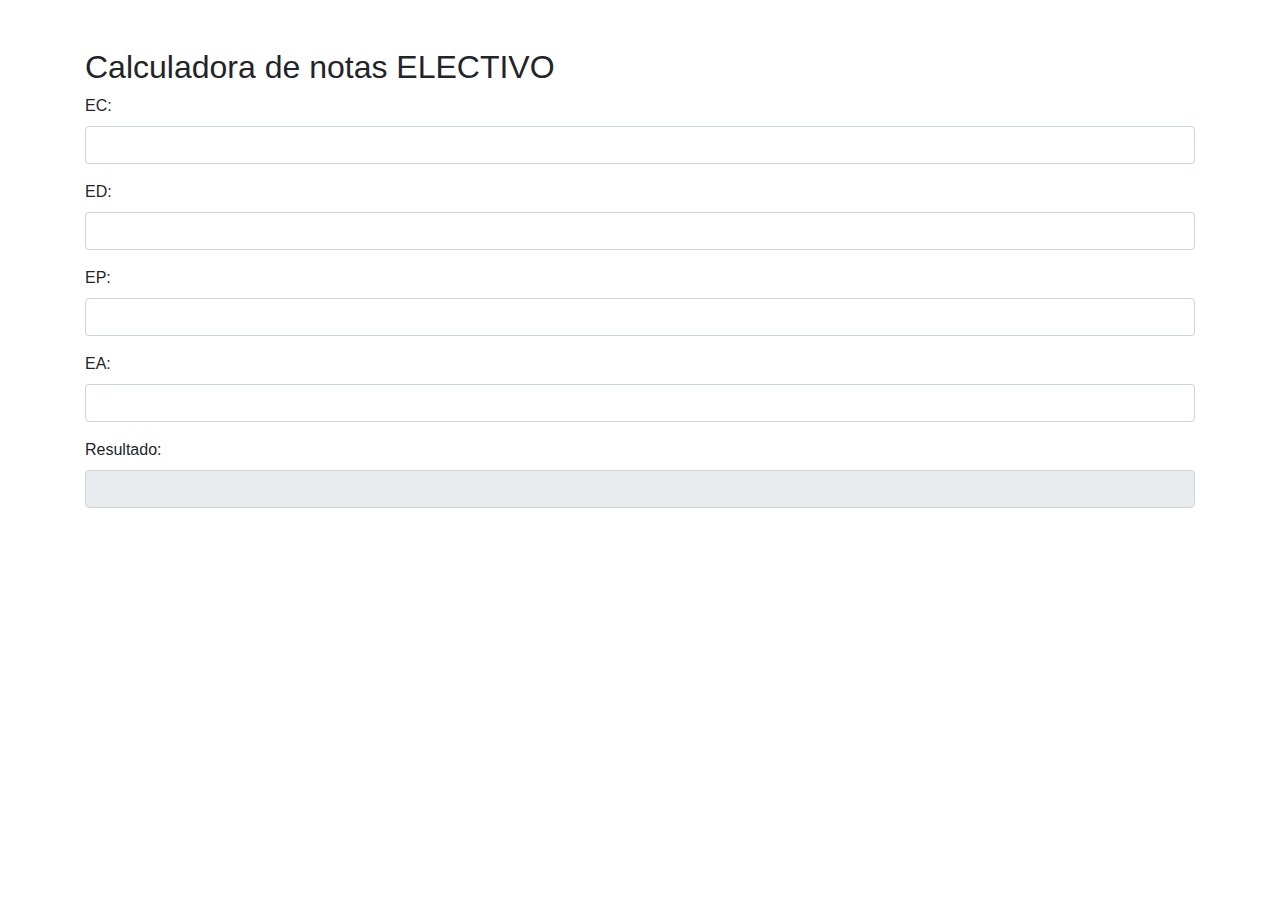
<file: mejoraYdiseñoDeProcesos.html>
<!DOCTYPE html>
<html lang="es">
  <head>
    <meta charset="UTF-8" />
    <meta name="viewport" content="width=device-width, initial-scale=1.0" />
    <title>Calculadora de notas en Tiempo Real</title>
    <link
      rel="stylesheet"
      href="https://maxcdn.bootstrapcdn.com/bootstrap/4.0.0/css/bootstrap.min.css"
    />
  </head>
  <body>
    <div class="container mt-5">
      <h2>Calculadora de notas ELECTIVO</h2>
      <form id="formulario">
        <div class="form-group">
          <label for="ec">EC:</label>
          <input type="number" class="form-control" id="ec" required />
        </div>
        <div class="form-group">
          <label for="ed">ED:</label>
          <input type="number" class="form-control" id="ed" required />
        </div>
        <div class="form-group">
          <label for="ep">EP:</label>
          <input type="number" class="form-control" id="ep" required />
        </div>
        <div class="form-group">
          <label for="ea">EA:</label>
          <input type="number" class="form-control" id="ea" required />
        </div>
        <div class="form-group">
          <label for="resultado">Resultado:</label>
          <input type="text" class="form-control" id="resultado" readonly />
        </div>
      </form>
    </div>

    <!-- Agrega la referencia de Bootstrap JS y Popper.js antes de la de jQuery -->
    <script src="https://code.jquery.com/jquery-3.2.1.slim.min.js"></script>
    <script src="https://cdnjs.cloudflare.com/ajax/libs/popper.js/1.12.9/umd/popper.min.js"></script>
    <script src="https://maxcdn.bootstrapcdn.com/bootstrap/4.0.0/js/bootstrap.min.js"></script>

    <script>
      // Obtener referencias a los elementos del formulario
      var ecInput = document.getElementById("ec");
      var edInput = document.getElementById("ed");
      var epInput = document.getElementById("ep");
      var eaInput = document.getElementById("ea");
      var resultadoInput = document.getElementById("resultado");

      // Agregar event listeners para el evento input en cada campo
      ecInput.addEventListener("input", calcular);
      edInput.addEventListener("input", calcular);
      epInput.addEventListener("input", calcular);
      eaInput.addEventListener("input", calcular);

      function calcular() {
        // Obtener los valores de los campos
        var ec = parseFloat(ecInput.value) || 0;
        var ed = parseFloat(edInput.value) || 0;
        var ep = parseFloat(epInput.value) || 0;
        var ea = parseFloat(eaInput.value) || 0;

        // Calcular el resultado de la fórmula
        var resultado = ec * 0.25 + ed * 0.3 + ep * 0.4 + ea * 0.05;

        // Mostrar el resultado en el campo correspondiente
        resultadoInput.value = resultado.toFixed(2);
      }
    </script>
  </body>
</html>
</file>
